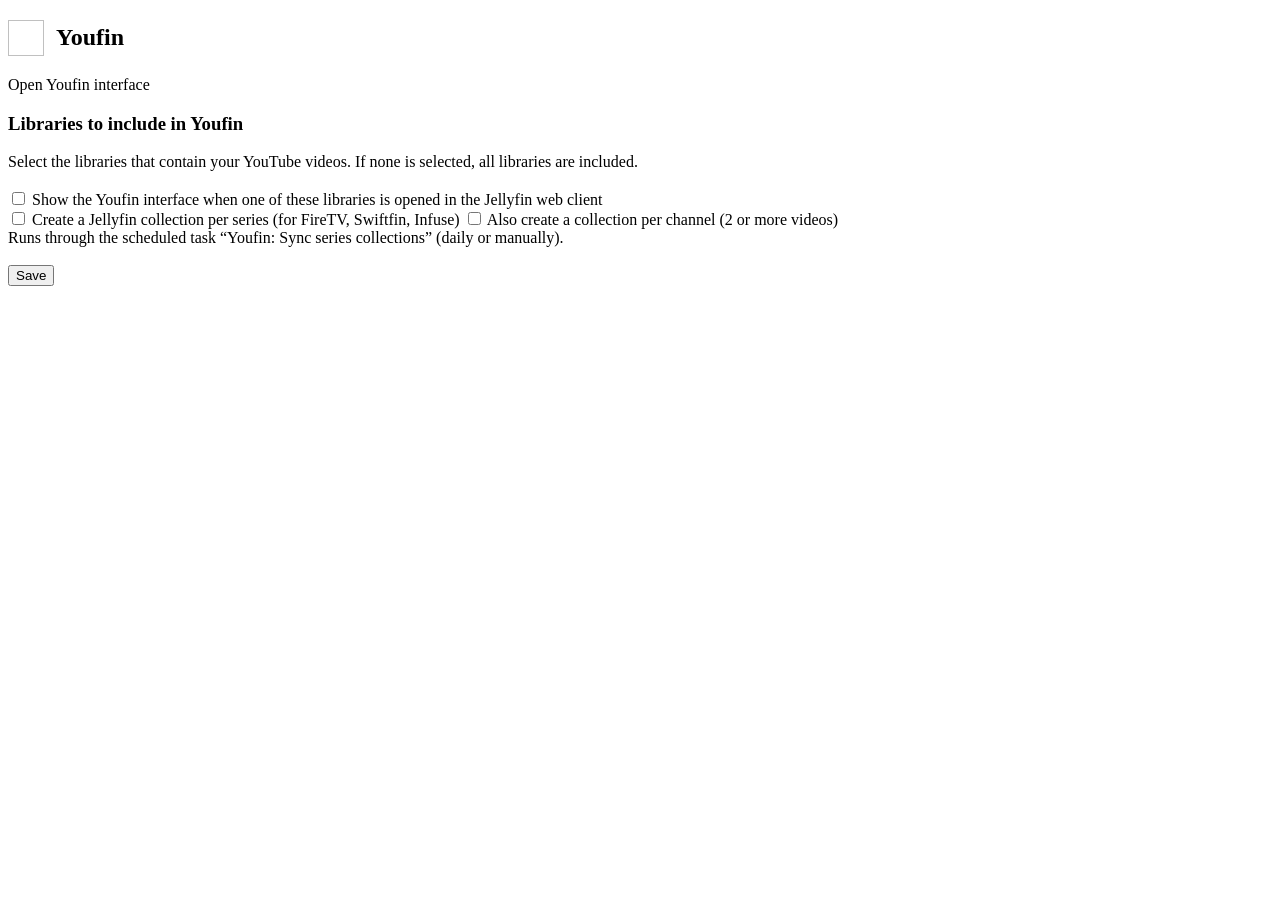
<file: src/Jellyfin.Plugin.Youfin/Web/index.html>
<!DOCTYPE html>
<html lang="en">
<head><meta charset="utf-8"><title>Youfin</title></head>
<body>
<div id="YoufinPage" data-role="page" class="page type-interior pluginConfigurationPage" data-require="emby-input,emby-button,emby-checkbox">
  <div data-role="content">
    <div class="content-primary">
      <h2 style="display:flex;align-items:center;gap:12px"><img id="YoufinIcon" alt="" width="36" height="36">Youfin</h2>
      <p><a is="emby-linkbutton" class="button-link" id="YoufinOpen" target="_blank"><span data-i18n="cfg.open">Open Youfin interface</span></a></p>
      <form id="YoufinForm">
        <h3 data-i18n="cfg.libraries">Libraries to include in Youfin</h3>
        <div class="fieldDescription" data-i18n="cfg.librariesHint">Select the libraries that contain your YouTube videos. If none is selected, all libraries are included.</div>
        <div id="YoufinLibraries"></div>
        <br>
        <label class="checkboxContainer">
          <input is="emby-checkbox" type="checkbox" id="ReplaceLibraryView">
          <span data-i18n="cfg.replaceView">Show the Youfin interface when one of these libraries is opened in the Jellyfin web client</span>
        </label>
        <br>
        <label class="checkboxContainer">
          <input is="emby-checkbox" type="checkbox" id="SyncCollections">
          <span data-i18n="cfg.syncSeries">Create a Jellyfin collection per series (for FireTV, Swiftfin, Infuse)</span>
        </label>
        <label class="checkboxContainer">
          <input is="emby-checkbox" type="checkbox" id="SyncChannelCollections">
          <span data-i18n="cfg.syncChannels">Also create a collection per channel (2 or more videos)</span>
        </label>
        <div class="fieldDescription" data-i18n="cfg.hint">Runs through the scheduled task “Youfin: Sync series collections” (daily or manually).</div>
        <br>
        <button is="emby-button" type="submit" class="raised button-submit block"><span data-i18n="cfg.save">Save</span></button>
      </form>
    </div>
  </div>
  <script type="text/javascript">
    (function () {
      var id = '6b1f3c5e-8a47-4d2b-9c0e-3f5a7d9e1b24';
      var page = document.querySelector('#YoufinPage');
      var web = function (p) { return ApiClient.getUrl('/Youfin/Web/' + p); };
      // Same language logic as the Youfin interface: saved choice, then browser language, else English.
      function translate() {
        return fetch(web('languages.json')).then(function (r) { return r.json(); }).then(function (langs) {
          var codes = langs.map(function (l) { return l.code.toLowerCase(); }), pick = 'en', saved = localStorage.getItem('youfin.lang');
          var prefs = saved ? [saved] : (navigator.languages && navigator.languages.length ? navigator.languages : [navigator.language || 'en']);
          for (var i = 0; i < prefs.length; i++) {
            var lc = String(prefs[i]).toLowerCase(), base = lc.split('-')[0];
            if (codes.indexOf(lc) >= 0) { pick = lc; break; }
            if (codes.indexOf(base) >= 0) { pick = base; break; }
          }
          return pick === 'en' ? null : fetch(web('i18n/' + pick + '.json')).then(function (r) { return r.json(); });
        }).then(function (d) {
          if (!d) return;
          page.querySelectorAll('[data-i18n]').forEach(function (e) { var v = d[e.getAttribute('data-i18n')]; if (v) e.textContent = v; });
        }).catch(function () { /* English text stays */ });
      }
      page.addEventListener('pageshow', function () {
        page.querySelector('#YoufinIcon').src = web('icon.svg');
        page.querySelector('#YoufinOpen').href = web('');
        translate();
        Dashboard.showLoadingMsg();
        Promise.all([ApiClient.getPluginConfiguration(id), ApiClient.getJSON(ApiClient.getUrl('Library/VirtualFolders'))]).then(function (r) {
          var c = r[0], libs = r[1] || [], chosen = (c.IncludedLibraryIds || []).map(function (x) { return String(x).replace(/-/g, '').toLowerCase(); });
          var esc = function (s) { return String(s).replace(/[&<>"']/g, function (ch) { return { '&': '&amp;', '<': '&lt;', '>': '&gt;', '"': '&quot;', "'": '&#39;' }[ch]; }); };
          page.querySelector('#YoufinLibraries').innerHTML = libs.map(function (l) {
            var on = chosen.indexOf(String(l.ItemId).replace(/-/g, '').toLowerCase()) >= 0;
            return '<label class="checkboxContainer"><input is="emby-checkbox" type="checkbox" data-id="' + esc(l.ItemId) + '"' + (on ? ' checked' : '') + '><span>' + esc(l.Name) + (l.CollectionType ? ' (' + esc(l.CollectionType) + ')' : '') + '</span></label>';
          }).join('');
          page.querySelector('#ReplaceLibraryView').checked = c.ReplaceLibraryView !== false;
          page.querySelector('#SyncCollections').checked = !!c.SyncCollections;
          page.querySelector('#SyncChannelCollections').checked = !!c.SyncChannelCollections;
          Dashboard.hideLoadingMsg();
        });
      });
      page.querySelector('#YoufinForm').addEventListener('submit', function (e) {
        e.preventDefault();
        Dashboard.showLoadingMsg();
        ApiClient.getPluginConfiguration(id).then(function (c) {
          c.ReplaceLibraryView = page.querySelector('#ReplaceLibraryView').checked;
          c.SyncCollections = page.querySelector('#SyncCollections').checked;
          c.SyncChannelCollections = page.querySelector('#SyncChannelCollections').checked;
          c.IncludedLibraryIds = Array.prototype.map.call(page.querySelectorAll('#YoufinLibraries input:checked'), function (i) { return i.getAttribute('data-id'); });
          ApiClient.updatePluginConfiguration(id, c).then(Dashboard.processPluginConfigurationUpdateResult);
        });
      });
    })();
  </script>
</div>
</body>
</html>
</file>
